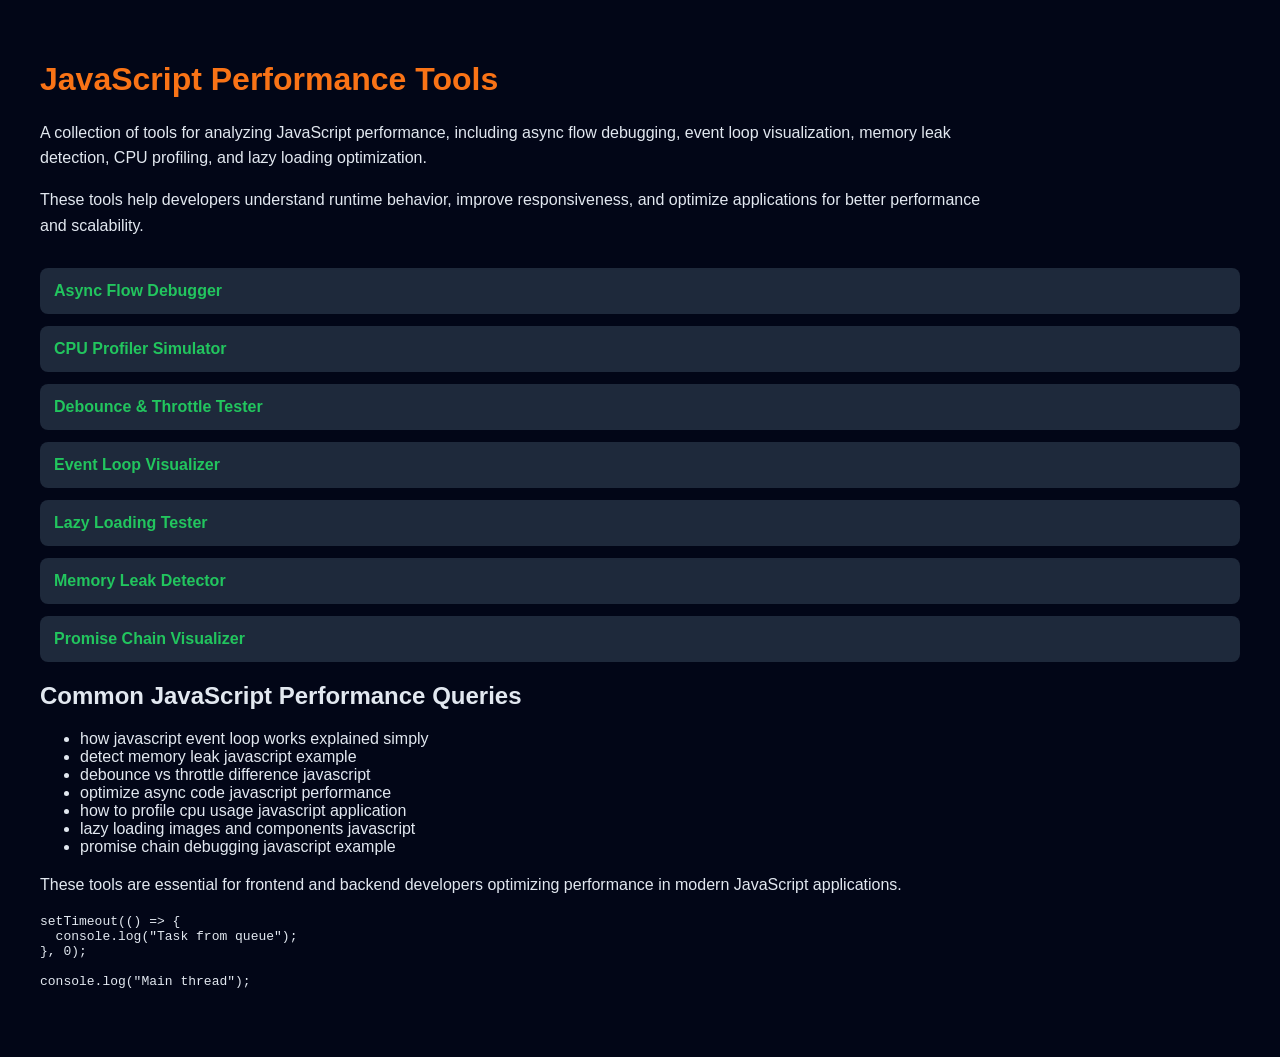
<file: index.html>
<!DOCTYPE html>
<html lang="en">
<head>
  <meta charset="UTF-8">
  <title>JavaScript Performance Tools – Event Loop, Memory & Async Debugging</title>
  <meta name="viewport" content="width=device-width, initial-scale=1.0">

  <!-- Google verification -->
  <meta name="google-site-verification" content="PkLa_ViOo6FAHpvh8SacceMb95o9tePRdrqLNBz9X1M" />

  <!-- SEO -->
  <meta name="description" content="JavaScript performance tools for debugging async flows, event loop behavior, memory leaks, CPU usage, and lazy loading optimization.">
  <meta name="keywords" content="javascript performance tools, event loop visualizer js, memory leak detector javascript, async debugging js, debounce throttle tester, js cpu profiler">

  <!-- AdSense -->
  <meta name="google-adsense-account" content="ca-pub-XXXXXXXXXXXXXXXX">

  <!-- Open Graph -->
  <meta property="og:title" content="JavaScript Performance Tools – Async, Memory & Event Loop Analysis">
  <meta property="og:description" content="Analyze async flows, event loop behavior, CPU usage, and memory leaks in JavaScript.">
  <meta property="og:type" content="website">

  <style>
    body {
      font-family: Arial, sans-serif;
      background: #020617;
      color: #e2e8f0;
      margin: 0;
      padding: 40px;
    }
    h1 {
      color: #f97316;
    }
    p {
      max-width: 950px;
      line-height: 1.6;
    }
    .tools {
      margin-top: 30px;
    }
    .tool {
      background: #1e293b;
      padding: 14px;
      margin-bottom: 12px;
      border-radius: 8px;
      transition: 0.2s;
    }
    .tool:hover {
      background: #334155;
    }
    a {
      color: #22c55e;
      text-decoration: none;
      font-weight: bold;
    }
    a:hover {
      text-decoration: underline;
    }
  </style>
</head>
<body>

  <h1>JavaScript Performance Tools</h1>

  <p>
    A collection of tools for analyzing JavaScript performance, including async flow debugging,
    event loop visualization, memory leak detection, CPU profiling, and lazy loading optimization.
  </p>

  <p>
    These tools help developers understand runtime behavior, improve responsiveness,
    and optimize applications for better performance and scalability.
  </p>

  <div class="tools">

    <div class="tool"><a href="./javascript_async_flow_debugger/">Async Flow Debugger</a></div>
    <div class="tool"><a href="./javascript_cpu_profiler_simulator/">CPU Profiler Simulator</a></div>
    <div class="tool"><a href="./javascript_debounce_throttle_tester/">Debounce & Throttle Tester</a></div>
    <div class="tool"><a href="./javascript_event_loop_visualizer/">Event Loop Visualizer</a></div>
    <div class="tool"><a href="./javascript_lazy_loading_tester/">Lazy Loading Tester</a></div>
    <div class="tool"><a href="./javascript_memory_leak_detector/">Memory Leak Detector</a></div>
    <div class="tool"><a href="./javascript_promise_chain_visualizer/">Promise Chain Visualizer</a></div>

  </div>

  <!-- SEO LONG TAIL -->
  <h2>Common JavaScript Performance Queries</h2>

  <ul>
    <li>how javascript event loop works explained simply</li>
    <li>detect memory leak javascript example</li>
    <li>debounce vs throttle difference javascript</li>
    <li>optimize async code javascript performance</li>
    <li>how to profile cpu usage javascript application</li>
    <li>lazy loading images and components javascript</li>
    <li>promise chain debugging javascript example</li>
  </ul>

  <p>
    These tools are essential for frontend and backend developers optimizing
    performance in modern JavaScript applications.
  </p>

  <!-- snippet SEO -->
  <pre>
setTimeout(() => {
  console.log("Task from queue");
}, 0);

console.log("Main thread");
  </pre>

</body>
</html>
</file>
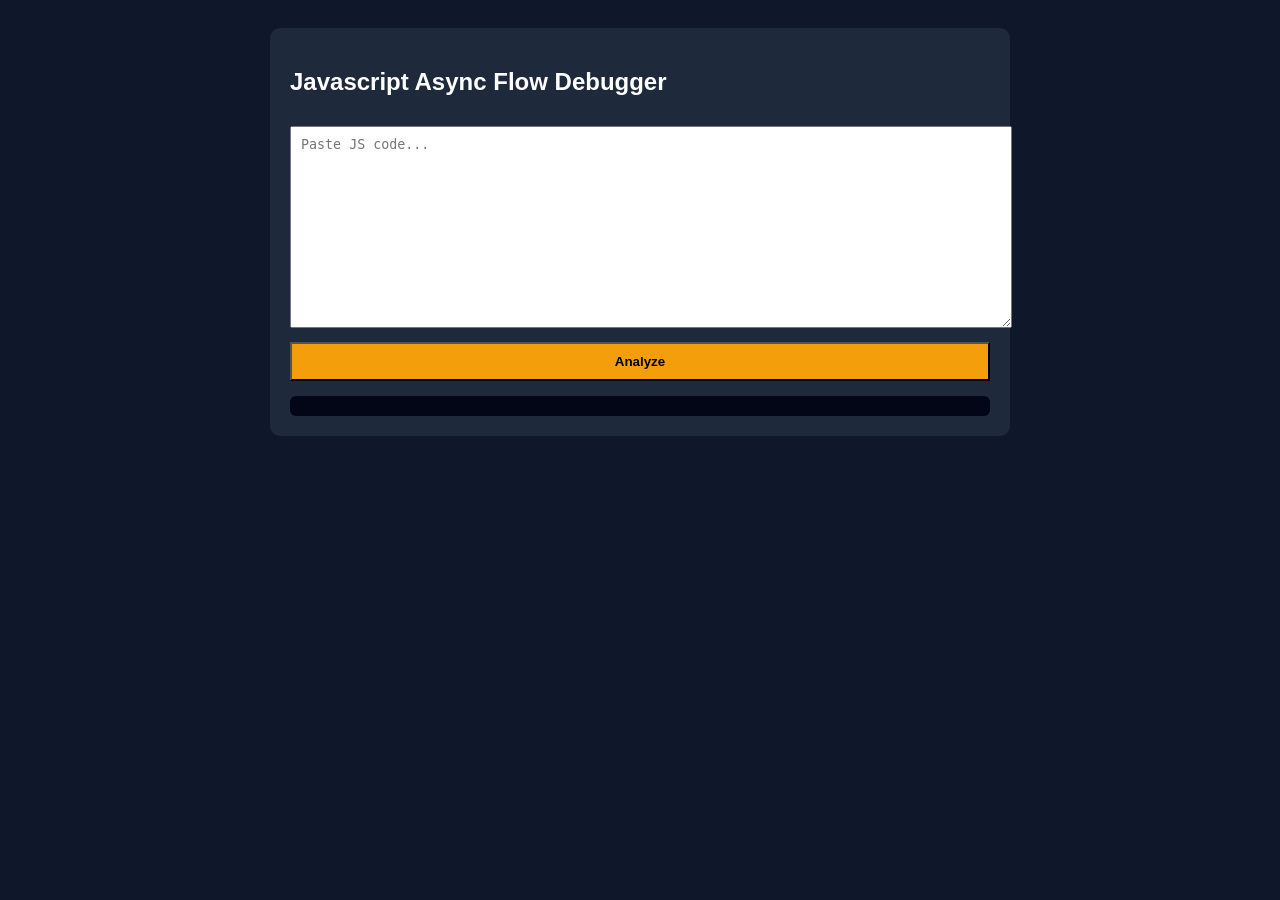
<file: javascript_async_flow_debugger/index.html>
<!DOCTYPE html>
<html>
<head>
<meta charset="UTF-8">
<title>javascript_async_flow_debugger</title>
<link rel="stylesheet" href="styles.css">
</head>
<body>
<div class="container">
<h2>Javascript Async Flow Debugger</h2>

<textarea id="input" placeholder="Paste JS code..."></textarea>

<button onclick="analyze()">Analyze</button>

<div id="result"></div>
</div>

<script src="script.js"></script>
</body>
</html>
</file>
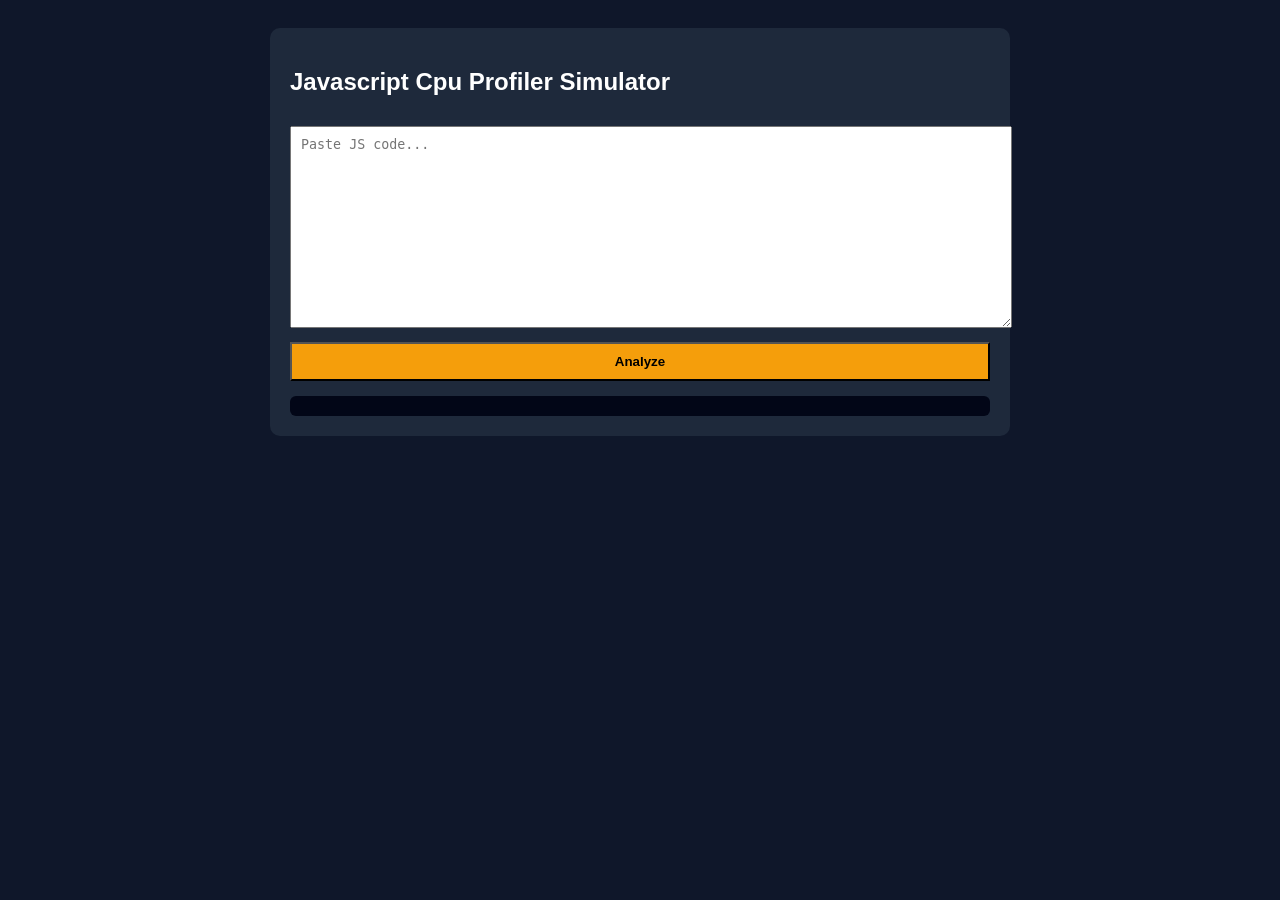
<file: javascript_cpu_profiler_simulator/index.html>
<!DOCTYPE html>
<html>
<head>
<meta charset="UTF-8">
<title>javascript_cpu_profiler_simulator</title>
<link rel="stylesheet" href="styles.css">
</head>
<body>
<div class="container">
<h2>Javascript Cpu Profiler Simulator</h2>

<textarea id="input" placeholder="Paste JS code..."></textarea>

<button onclick="analyze()">Analyze</button>

<div id="result"></div>
</div>

<script src="script.js"></script>
</body>
</html>
</file>
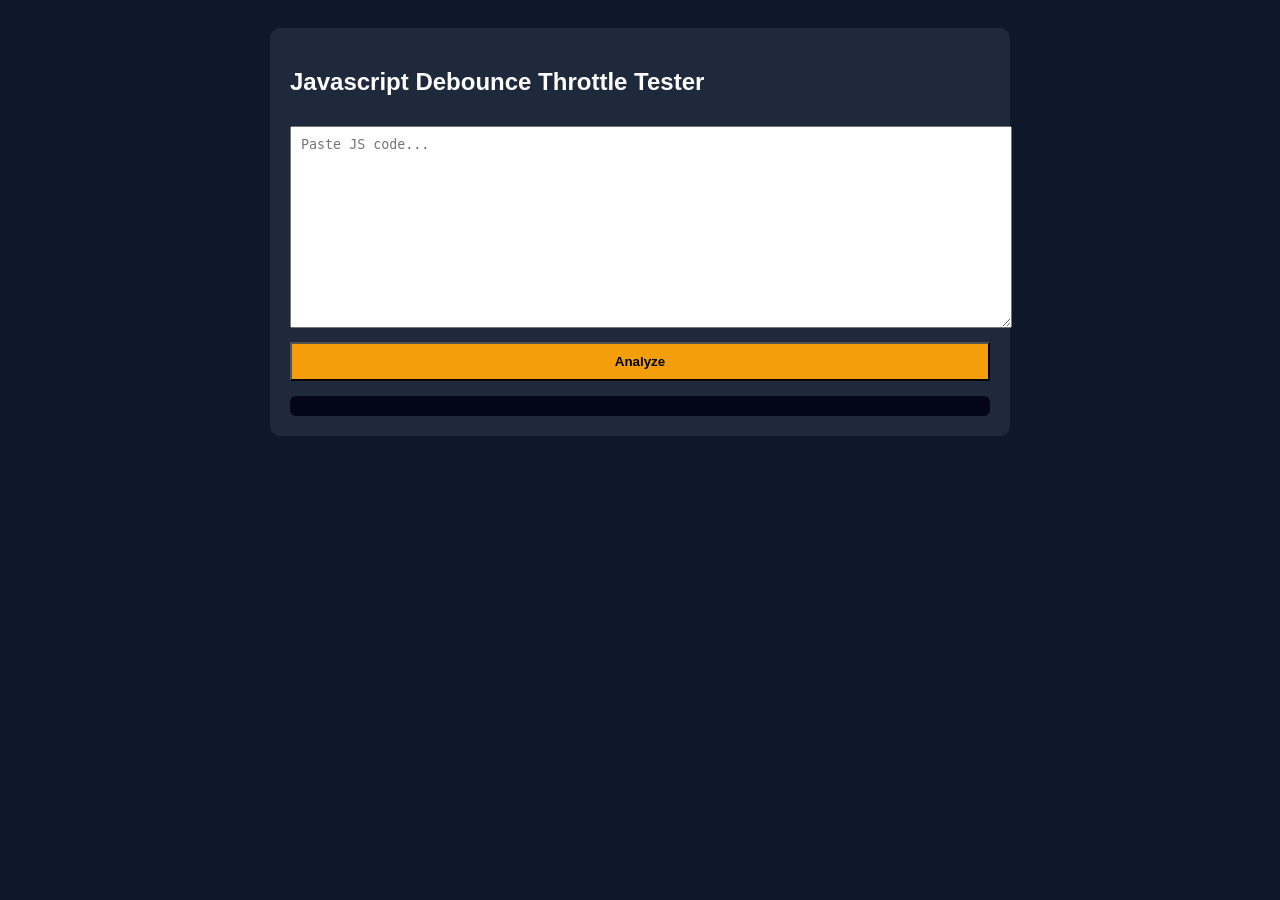
<file: javascript_debounce_throttle_tester/index.html>
<!DOCTYPE html>
<html>
<head>
<meta charset="UTF-8">
<title>javascript_debounce_throttle_tester</title>
<link rel="stylesheet" href="styles.css">
</head>
<body>
<div class="container">
<h2>Javascript Debounce Throttle Tester</h2>

<textarea id="input" placeholder="Paste JS code..."></textarea>

<button onclick="analyze()">Analyze</button>

<div id="result"></div>
</div>

<script src="script.js"></script>
</body>
</html>
</file>
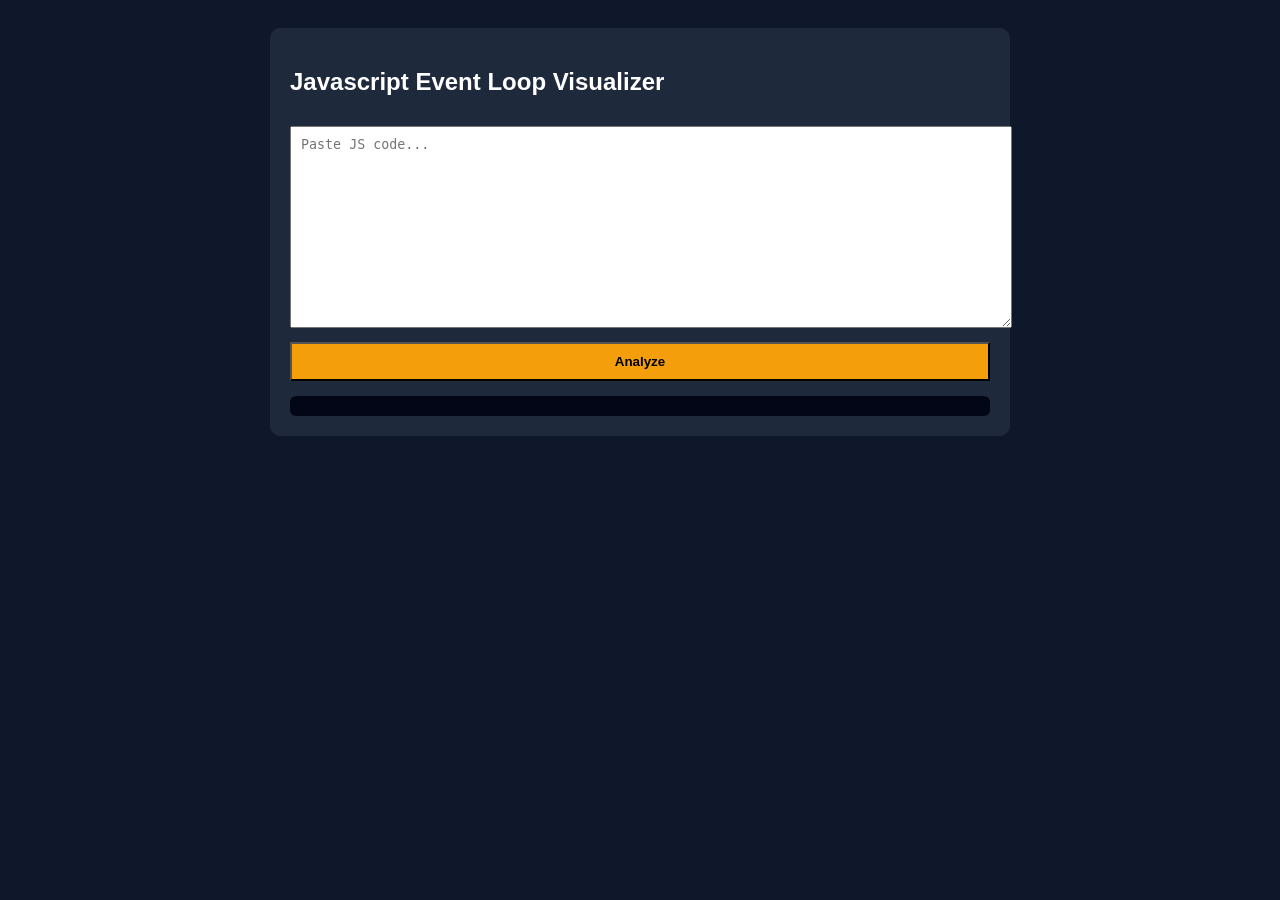
<file: javascript_event_loop_visualizer/index.html>
<!DOCTYPE html>
<html>
<head>
<meta charset="UTF-8">
<title>javascript_event_loop_visualizer</title>
<link rel="stylesheet" href="styles.css">
</head>
<body>
<div class="container">
<h2>Javascript Event Loop Visualizer</h2>

<textarea id="input" placeholder="Paste JS code..."></textarea>

<button onclick="analyze()">Analyze</button>

<div id="result"></div>
</div>

<script src="script.js"></script>
</body>
</html>
</file>
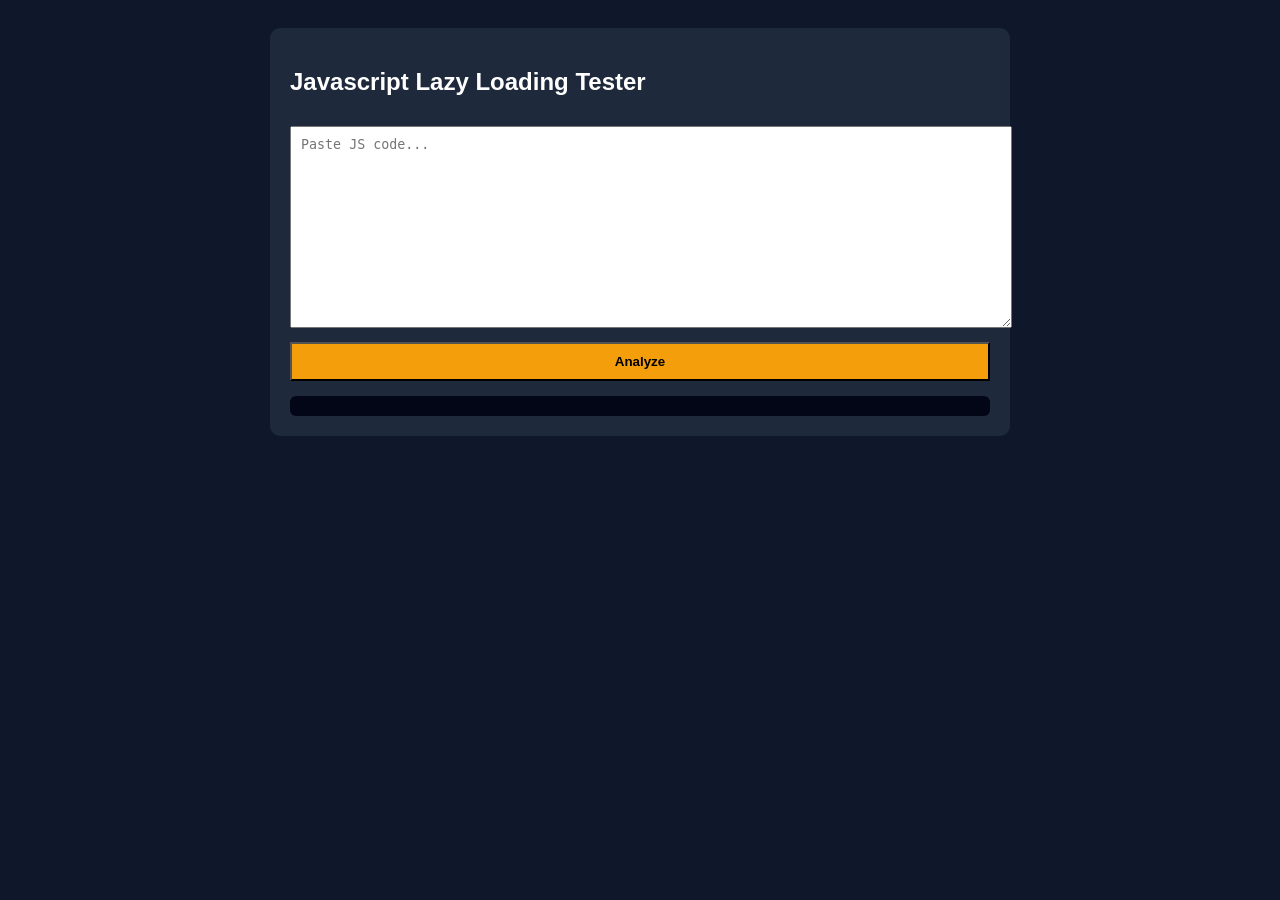
<file: javascript_lazy_loading_tester/index.html>
<!DOCTYPE html>
<html>
<head>
<meta charset="UTF-8">
<title>javascript_lazy_loading_tester</title>
<link rel="stylesheet" href="styles.css">
</head>
<body>
<div class="container">
<h2>Javascript Lazy Loading Tester</h2>

<textarea id="input" placeholder="Paste JS code..."></textarea>

<button onclick="analyze()">Analyze</button>

<div id="result"></div>
</div>

<script src="script.js"></script>
</body>
</html>
</file>
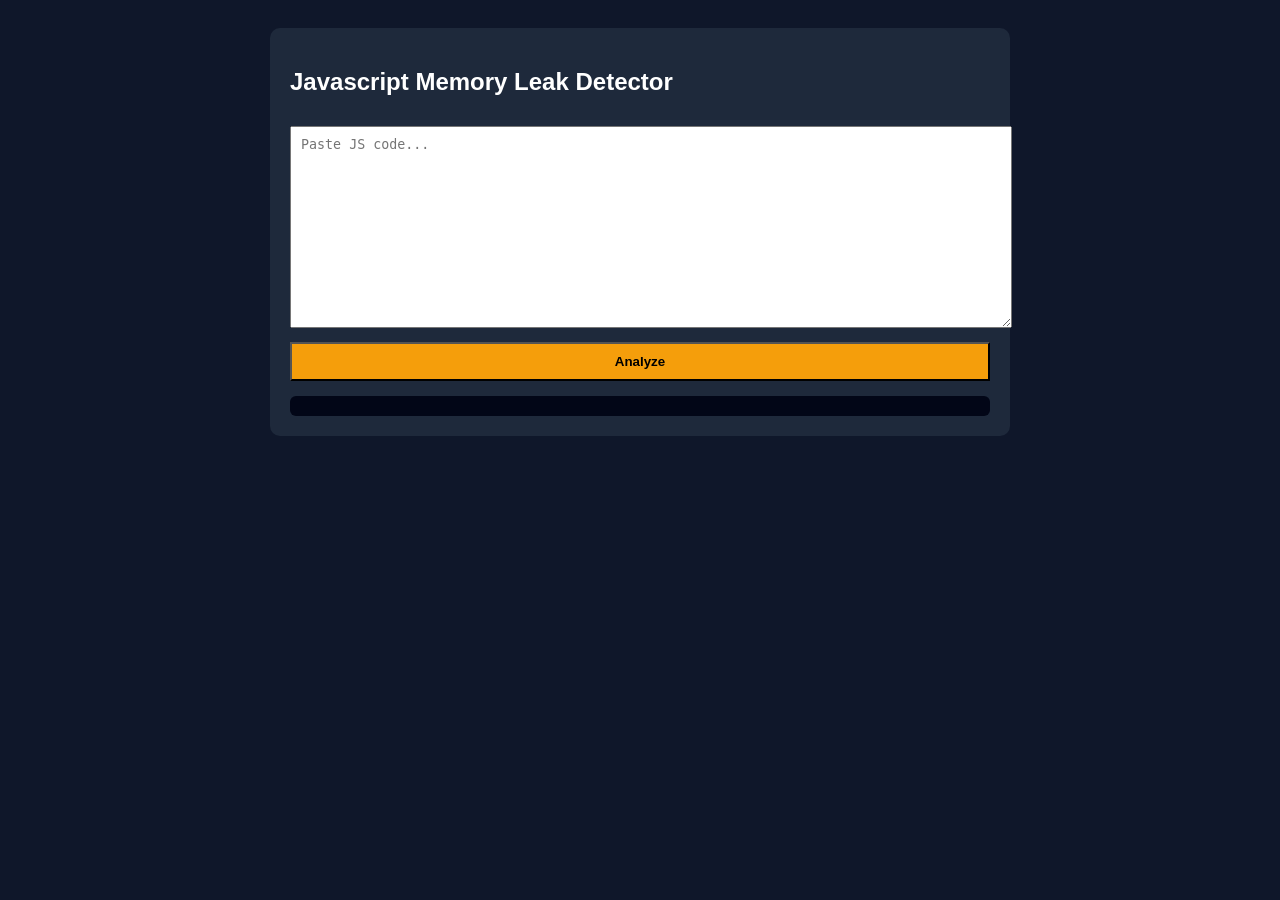
<file: javascript_memory_leak_detector/index.html>
<!DOCTYPE html>
<html>
<head>
<meta charset="UTF-8">
<title>javascript_memory_leak_detector</title>
<link rel="stylesheet" href="styles.css">
</head>
<body>
<div class="container">
<h2>Javascript Memory Leak Detector</h2>

<textarea id="input" placeholder="Paste JS code..."></textarea>

<button onclick="analyze()">Analyze</button>

<div id="result"></div>
</div>

<script src="script.js"></script>
</body>
</html>
</file>
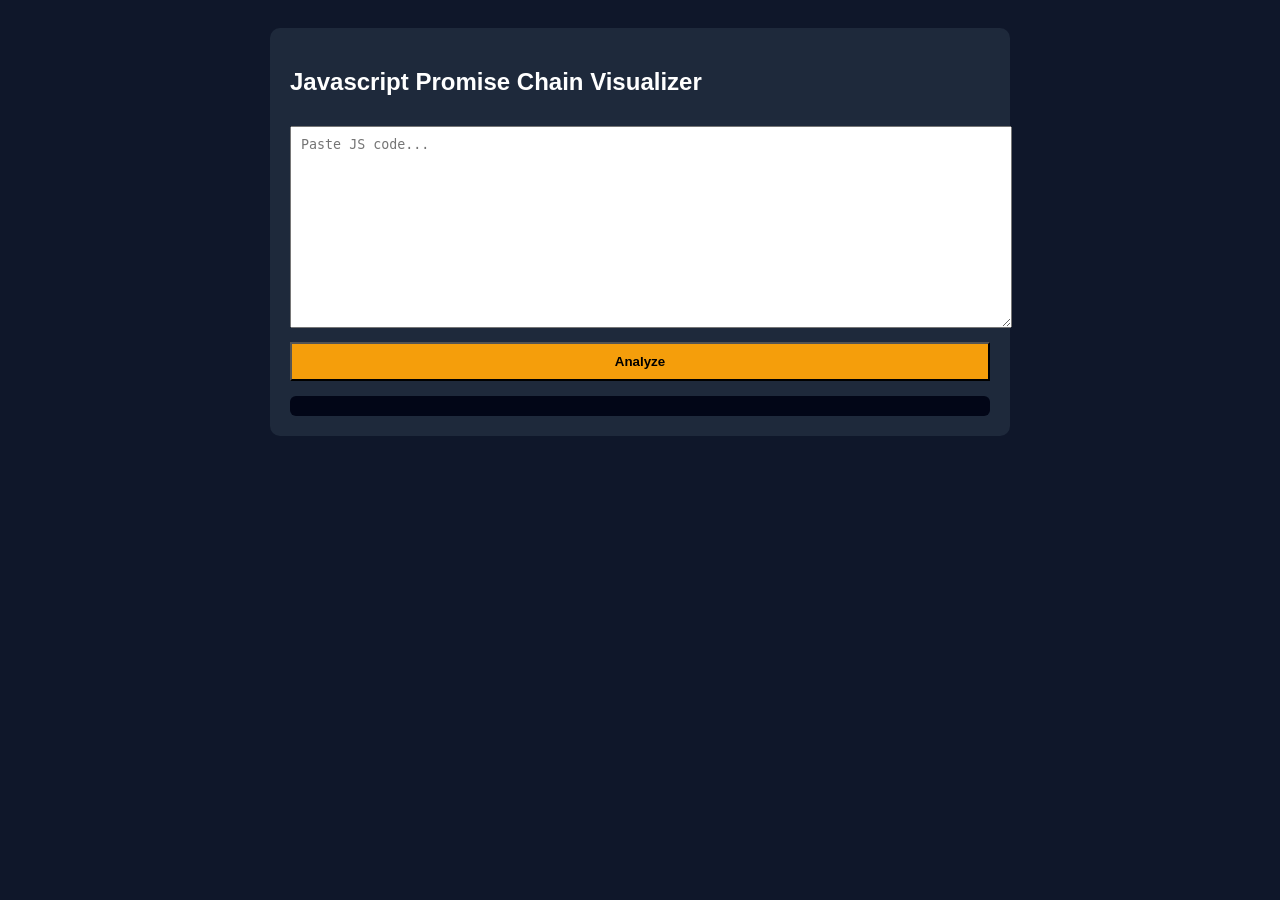
<file: javascript_promise_chain_visualizer/index.html>
<!DOCTYPE html>
<html>
<head>
<meta charset="UTF-8">
<title>javascript_promise_chain_visualizer</title>
<link rel="stylesheet" href="styles.css">
</head>
<body>
<div class="container">
<h2>Javascript Promise Chain Visualizer</h2>

<textarea id="input" placeholder="Paste JS code..."></textarea>

<button onclick="analyze()">Analyze</button>

<div id="result"></div>
</div>

<script src="script.js"></script>
</body>
</html>
</file>
<file: javascript_async_flow_debugger/styles.css>
body{font-family:Arial;background:#0f172a;color:#fff;padding:20px;}
.container{max-width:700px;margin:auto;background:#1e293b;padding:20px;border-radius:10px;}
textarea{width:100%;height:180px;margin-top:10px;padding:10px;}
button{width:100%;margin-top:10px;padding:10px;background:#f59e0b;color:#000;font-weight:bold;}
#result{margin-top:15px;background:#020617;padding:10px;border-radius:6px;}
</file>
<file: javascript_cpu_profiler_simulator/styles.css>
body{font-family:Arial;background:#0f172a;color:#fff;padding:20px;}
.container{max-width:700px;margin:auto;background:#1e293b;padding:20px;border-radius:10px;}
textarea{width:100%;height:180px;margin-top:10px;padding:10px;}
button{width:100%;margin-top:10px;padding:10px;background:#f59e0b;color:#000;font-weight:bold;}
#result{margin-top:15px;background:#020617;padding:10px;border-radius:6px;}
</file>
<file: javascript_debounce_throttle_tester/styles.css>
body{font-family:Arial;background:#0f172a;color:#fff;padding:20px;}
.container{max-width:700px;margin:auto;background:#1e293b;padding:20px;border-radius:10px;}
textarea{width:100%;height:180px;margin-top:10px;padding:10px;}
button{width:100%;margin-top:10px;padding:10px;background:#f59e0b;color:#000;font-weight:bold;}
#result{margin-top:15px;background:#020617;padding:10px;border-radius:6px;}
</file>
<file: javascript_event_loop_visualizer/styles.css>
body{font-family:Arial;background:#0f172a;color:#fff;padding:20px;}
.container{max-width:700px;margin:auto;background:#1e293b;padding:20px;border-radius:10px;}
textarea{width:100%;height:180px;margin-top:10px;padding:10px;}
button{width:100%;margin-top:10px;padding:10px;background:#f59e0b;color:#000;font-weight:bold;}
#result{margin-top:15px;background:#020617;padding:10px;border-radius:6px;}
</file>
<file: javascript_lazy_loading_tester/styles.css>
body{font-family:Arial;background:#0f172a;color:#fff;padding:20px;}
.container{max-width:700px;margin:auto;background:#1e293b;padding:20px;border-radius:10px;}
textarea{width:100%;height:180px;margin-top:10px;padding:10px;}
button{width:100%;margin-top:10px;padding:10px;background:#f59e0b;color:#000;font-weight:bold;}
#result{margin-top:15px;background:#020617;padding:10px;border-radius:6px;}
</file>
<file: javascript_memory_leak_detector/styles.css>
body{font-family:Arial;background:#0f172a;color:#fff;padding:20px;}
.container{max-width:700px;margin:auto;background:#1e293b;padding:20px;border-radius:10px;}
textarea{width:100%;height:180px;margin-top:10px;padding:10px;}
button{width:100%;margin-top:10px;padding:10px;background:#f59e0b;color:#000;font-weight:bold;}
#result{margin-top:15px;background:#020617;padding:10px;border-radius:6px;}
</file>
<file: javascript_promise_chain_visualizer/styles.css>
body{font-family:Arial;background:#0f172a;color:#fff;padding:20px;}
.container{max-width:700px;margin:auto;background:#1e293b;padding:20px;border-radius:10px;}
textarea{width:100%;height:180px;margin-top:10px;padding:10px;}
button{width:100%;margin-top:10px;padding:10px;background:#f59e0b;color:#000;font-weight:bold;}
#result{margin-top:15px;background:#020617;padding:10px;border-radius:6px;}
</file>
